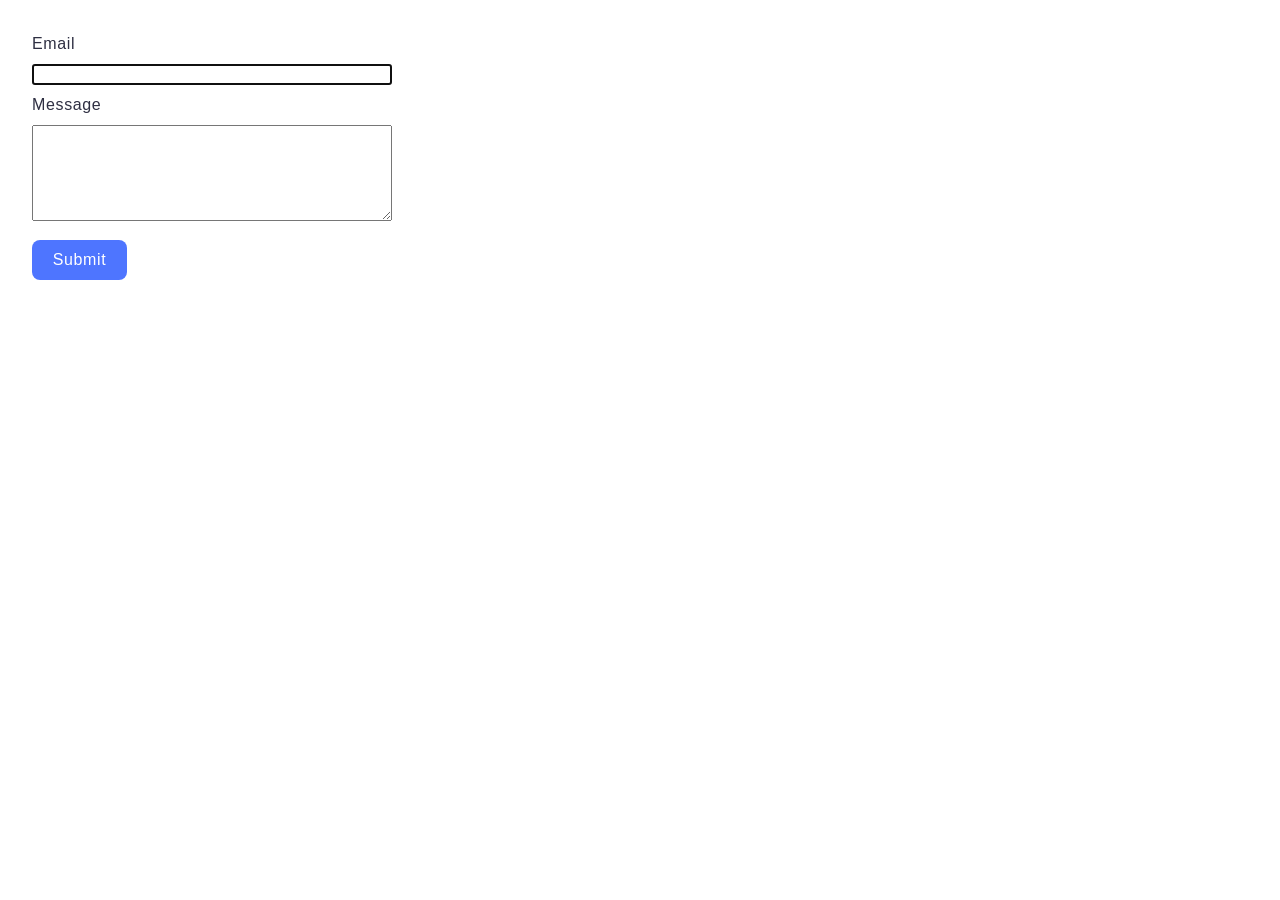
<file: src/2-form.html>
<!DOCTYPE html>
<html lang="en">
  <head>
    <meta charset="UTF-8" />
    <meta name="viewport" content="width=device-width, initial-scale=1.0" />
    <title>2-form</title>
    <link rel="stylesheet" href="./css/2-form.css" />
  </head>
  <body>
    <form class="feedback-form" autocomplete="off">
      <div class="js-modal-field">
        <label class="js-modal-label">
          Email
          <input class="js-input" type="email" name="email" autofocus />
        </label>

        <label class="js-modal-label">
          Message
          <textarea class="js-input" name="message" rows="6"></textarea>
        </label>
      </div>
      <button class="js-modal-button" type="submit">Submit</button>
    </form>

    <script type="module" src="./js/2-form.js"></script>
  </body>
</html>
</file>
<file: src/css/2-form.css>
.feedback-form {
  display: flex;
  align-items: flex-start;
  justify-content: flex-start;
  flex-direction: column;
  gap: 16px;
  border-radius: 8px;
  padding: 24px;
  width: 408px;
  height: 296px;
  background-color: #fff;
}
.js-modal-field {
  display: flex;
  flex-direction: column;
  gap: 8px;
  width: 360px;
  height: 192px;
}
.js-modal-label {
  font-family: 'Montserrat', sans-serif;
  font-weight: 400;
  font-size: 16px;
  line-height: 1.5;
  letter-spacing: 0.04em;
  color: #2e2f42;
  display: flex;
  flex-direction: column;
  gap: 8px;
  width: auto;
  height: auto;
}

.js-input {
  display: block;
  color: #808080;
}
.js-input:hover,
.js-input:focus {
  color: black;
}
.js-input::placeholder {
  font-family: 'Montserrat', sans-serif;
  font-weight: 400;
  font-size: 16px;
  line-height: 1.5;
  letter-spacing: 0.04em;
  color: #2e2f42;
}
.js-modal-button {
  font-family: 'Montserrat', sans-serif;
  font-weight: 500;
  font-size: 16px;
  line-height: 1.5;
  letter-spacing: 0.04em;
  color: #fff;
  border-radius: 8px;
  padding: 8px 16px;
  width: 95px;
  height: 40px;
  background-color: #4e75ff;
  cursor: pointer;
  text-align: center;
  border: none;
  transition-property: background-color;
  transition-duration: 250ms;
  transition-timing-function: cubic-bezier(0.4, 0, 0.2, 1);
}
.js-modal-button:hover {
  background-color: #6c8cff;
}
.js-modal-button:focus {
  background-color: #6c8cff;
}
</file>
